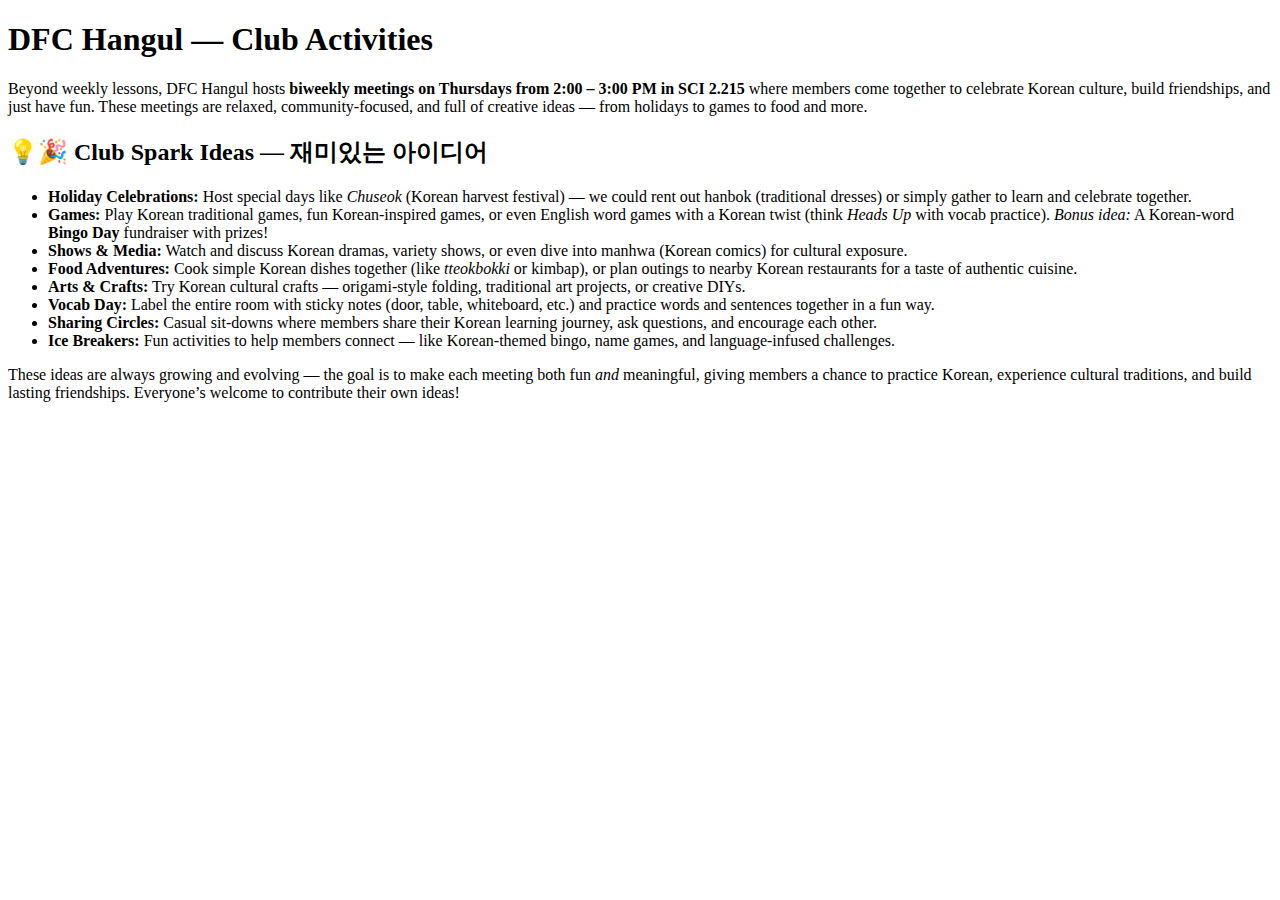
<file: src/main/resources/templates/club.html>
<!DOCTYPE html>
<html lang="ko" xmlns:th="http://www.thymeleaf.org"
      th:replace="~{fragments/layout :: layout(~{::section}, 'DFC Hangul — Club Activities', 'club')}">
<section class="card">
  <h1>DFC Hangul — Club Activities</h1>

  <p>
    Beyond weekly lessons, DFC Hangul hosts <strong>biweekly meetings on Thursdays from 2:00 – 3:00 PM in SCI 2.215</strong> 
    where members come together to celebrate Korean culture, build friendships, and just have fun.  
    These meetings are relaxed, community-focused, and full of creative ideas — from holidays to games to food and more.
  </p>

  <h2>💡🎉 Club Spark Ideas — 재미있는 아이디어 </h2>
  <ul class="club-ideas">
    <li><strong>Holiday Celebrations:</strong>  
      Host special days like <em>Chuseok</em> (Korean harvest festival) — we could rent out hanbok (traditional dresses) or simply gather to learn and celebrate together.
    </li>
    <li><strong>Games:</strong>  
      Play Korean traditional games, fun Korean-inspired games, or even English word games with a Korean twist (think <em>Heads Up</em> with vocab practice).  
      <em>Bonus idea:</em> A Korean-word <strong>Bingo Day</strong> fundraiser with prizes!
    </li>
    <li><strong>Shows & Media:</strong>  
      Watch and discuss Korean dramas, variety shows, or even dive into manhwa (Korean comics) for cultural exposure.
    </li>
    <li><strong>Food Adventures:</strong>  
      Cook simple Korean dishes together (like <em>tteokbokki</em> or kimbap), or plan outings to nearby Korean restaurants for a taste of authentic cuisine.
    </li>
    <li><strong>Arts & Crafts:</strong>  
      Try Korean cultural crafts — origami-style folding, traditional art projects, or creative DIYs.
    </li>
    <li><strong>Vocab Day:</strong>  
      Label the entire room with sticky notes (door, table, whiteboard, etc.) and practice words and sentences together in a fun way.
    </li>
    <li><strong>Sharing Circles:</strong>  
      Casual sit-downs where members share their Korean learning journey, ask questions, and encourage each other.
    </li>
    <li><strong>Ice Breakers:</strong>  
      Fun activities to help members connect — like Korean-themed bingo, name games, and language-infused challenges.
    </li>
  </ul>

  <p>
    These ideas are always growing and evolving — the goal is to make each meeting 
    both fun <em>and</em> meaningful, giving members a chance to practice Korean, 
    experience cultural traditions, and build lasting friendships.  
    Everyone’s welcome to contribute their own ideas!
  </p>
</section>
</html>
</file>
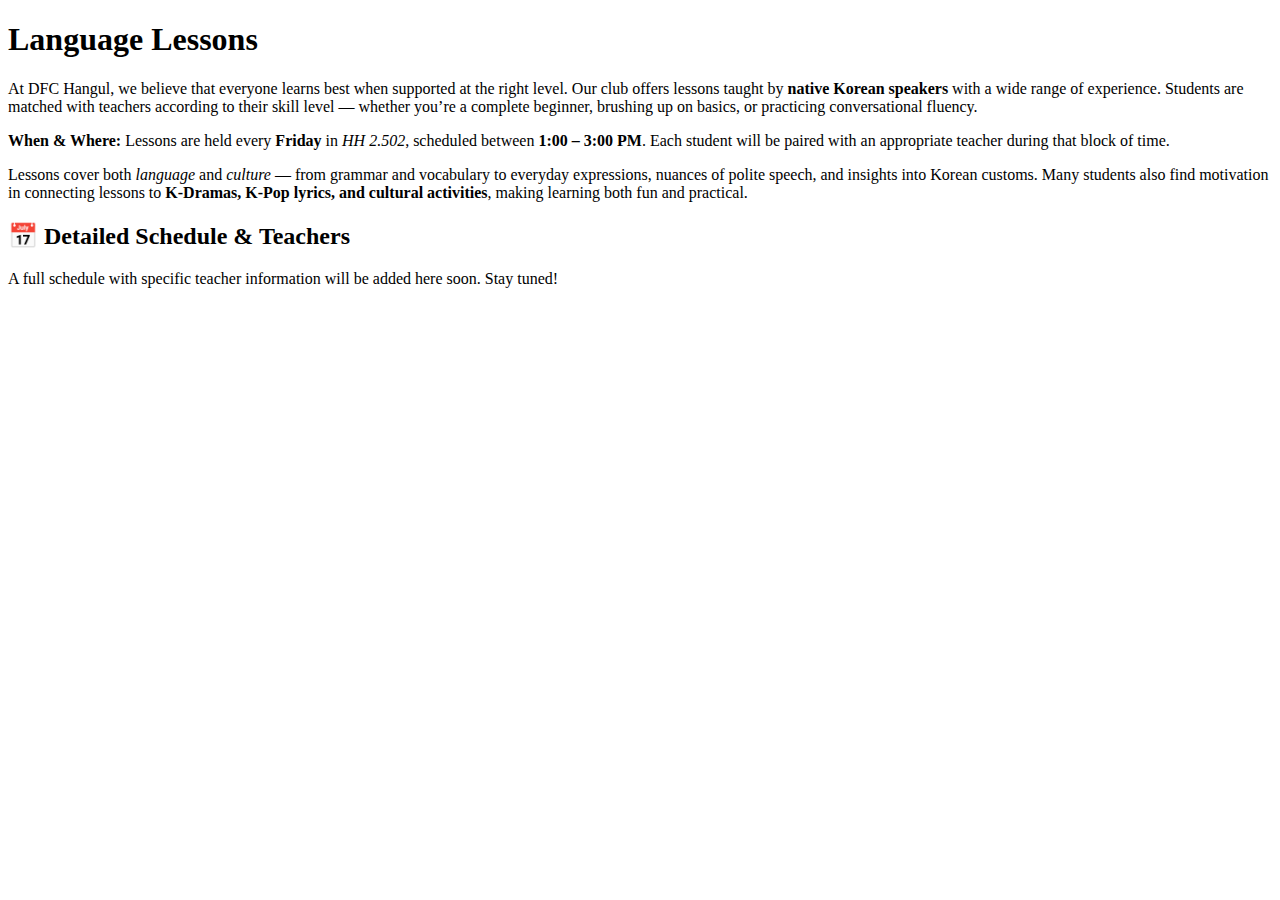
<file: src/main/resources/templates/lessons.html>
<!DOCTYPE html>
<html lang="ko" xmlns:th="http://www.thymeleaf.org"
      th:replace="~{fragments/layout :: layout(~{::section}, 'DFC Hangul — Language Lessons', 'lessons')}">
<section class="card">
  <h1>Language Lessons</h1>

  <p>
    At DFC Hangul, we believe that everyone learns best when supported at the right level.  
    Our club offers lessons taught by <strong>native Korean speakers</strong> with a wide range of experience.  
    Students are matched with teachers according to their skill level — whether you’re a complete beginner, 
    brushing up on basics, or practicing conversational fluency.
  </p>

  <p>
    <strong>When &amp; Where:</strong>  
    Lessons are held every <strong>Friday</strong> in <em>HH 2.502</em>, scheduled between <strong>1:00 – 3:00 PM</strong>.  
    Each student will be paired with an appropriate teacher during that block of time.
  </p>

  <p>
    Lessons cover both <em>language</em> and <em>culture</em> — from grammar and vocabulary to everyday expressions, 
    nuances of polite speech, and insights into Korean customs. Many students also find motivation in connecting 
    lessons to <strong>K-Dramas, K-Pop lyrics, and cultural activities</strong>, making learning both fun and practical.
  </p>

  <div class="lesson-placeholder">
    <h2>📅 Detailed Schedule & Teachers</h2>
    <p>A full schedule with specific teacher information will be added here soon. Stay tuned!</p>
  </div>
</section>
</html>
</file>
